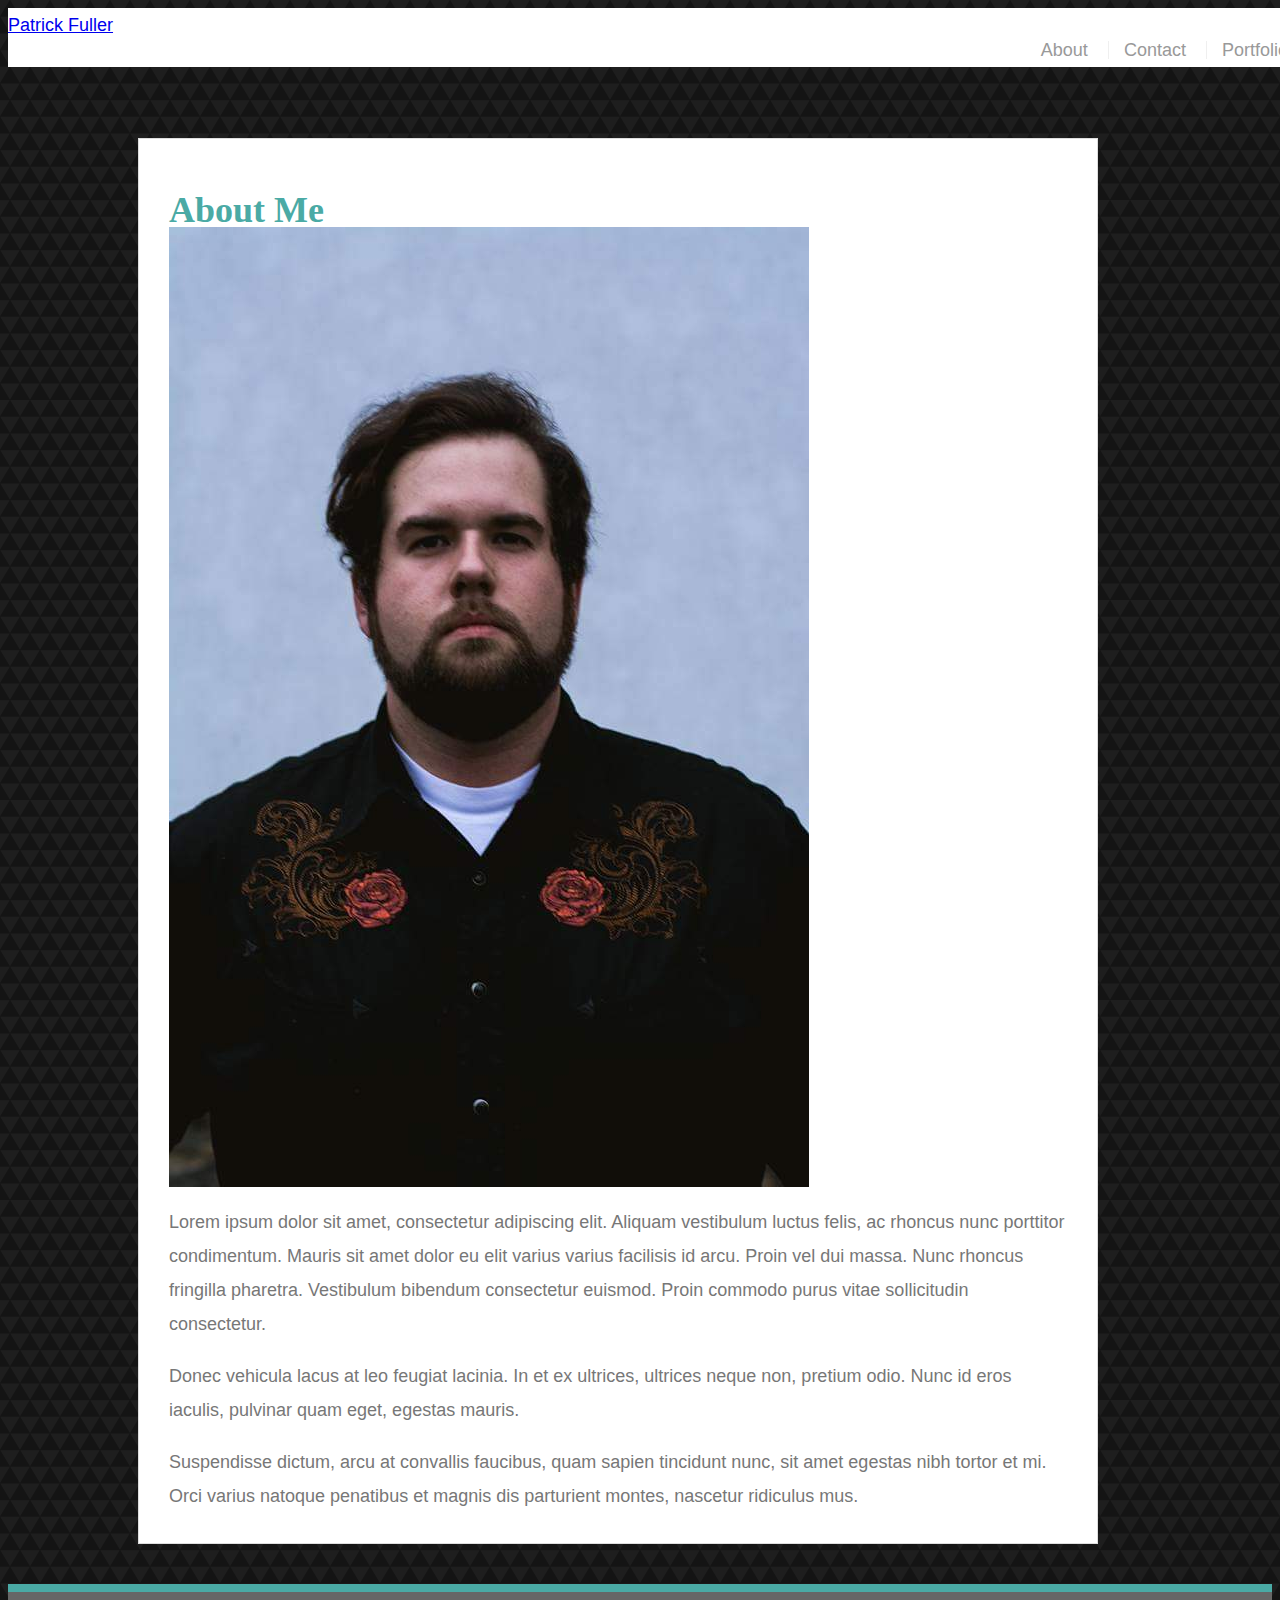
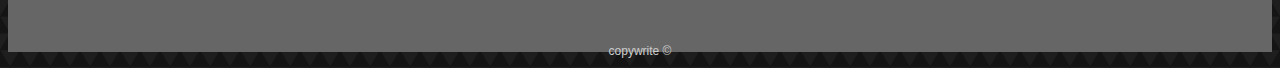
<file: index.html>
<!Doctype>
<html>
    <head>
        <meta charset="UTF-8">
        <title>Patrick Fuller - Portfolio</title>
        <link rel="reset" type="text/css" href="assets/css/reset.css">
        <link rel="stylesheet" type="text/css" href="assets/css/style.css">
    </head>

    <body>
    
    <!-- This is the main header container -->  
    <header id="mainHeader">
        <div class="container">
            <a href="index.html" id="mainName">Patrick Fuller</a>
            
            <!-- Navigation -->
            <nav>
                <a href="index.html">About</a>
                <a href="contact.html">Contact</a>
                <a href="portfolio.html">Portfolio</a>
            </nav>
        </div>
    </header>
  
    <!-- This is the container for the main element container and section -->
    <div id="mainContainer" class="container">
        <section class="mainSection">
            <h1>About Me</h1>
            <!-- Main image on page. -->
            <img class="headshot" src="assets/images/profile_pictue.img.jpg" alt="Patrick Fuller">
            <!-- Main paragraphs. -->
                <p>
                    Lorem ipsum dolor sit amet, consectetur adipiscing elit. Aliquam vestibulum luctus felis, ac rhoncus nunc porttitor condimentum. Mauris sit amet dolor eu elit varius varius facilisis id arcu. Proin vel dui massa. Nunc rhoncus fringilla pharetra. Vestibulum bibendum consectetur euismod. Proin commodo purus vitae sollicitudin consectetur.                </p>
                <p>
                    Donec vehicula lacus at leo feugiat lacinia. In et ex ultrices, ultrices neque non, pretium odio. Nunc id eros iaculis, pulvinar quam eget, egestas mauris.
                </p>
                <p>
                    Suspendisse dictum, arcu at convallis faucibus, quam sapien tincidunt nunc, sit amet egestas nibh tortor et mi. Orci varius natoque penatibus et magnis dis parturient montes, nascetur ridiculus mus.
                </p>
            
        </section>
    </div>
     
        <!-- Container for the footer and bottom page css -->
        <footer>
            <div class="container">
                <p>copywrite &#169</p>
            </div>
        </footer>
  
    </body>
</html>
</file>
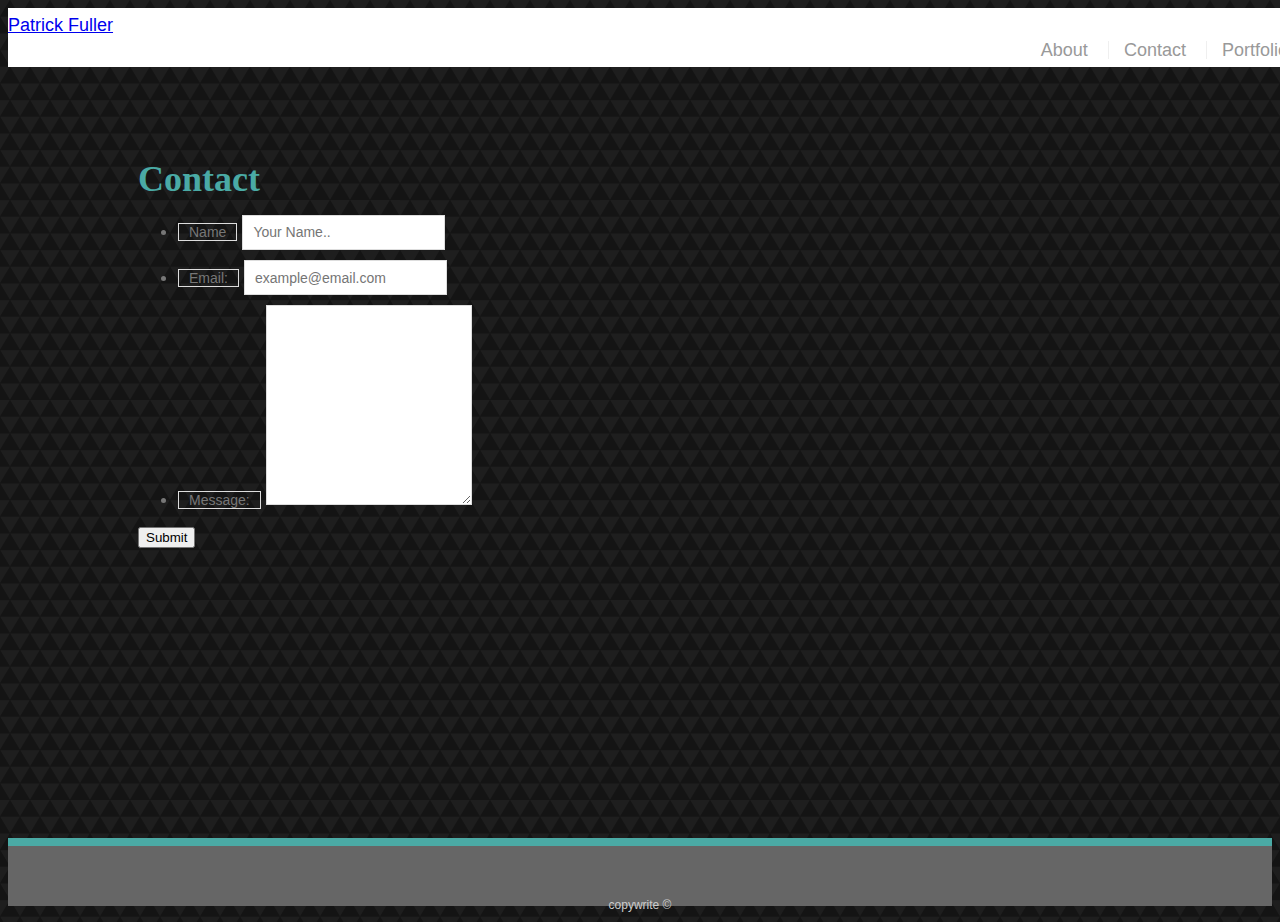
<file: contact.html>
<!Doctype>
<html>
    <head>
        <meta charset="UTF-8">
        <title>Patrick Fuller - Portfolio</title>
        <link rel="reset" href="assets/css/reset.css">
        <link rel="stylesheet" href="assets/css/style.css">
    </head>
    <body>
        <!-- main header content -->
        <header id="mainHeader">
            <div class="container">
                <a href="index.html" id="mainName">Patrick Fuller</a>
                       
                <!-- Navigation -->
                <nav>
                    <a href="index.html">About</a>
                    <a href="contact.html">Contact</a>
                    <a href="portfolio.html">Portfolio</a>
                </nav>
            </div>
        </header>


        <!-- This is the container for the Contact section -->
       
        <div id="mainContainer" class="container">
            <section class="mainContainer">
                <h1>Contact</h1>

               <form id="contactForm">
                    <ul>
                       <li>
                            <label for="name">Name</label>
                            <input type="text" id="name" name="Name" placeholder="Your Name..">
                       </li>
                       <li>
                            <label for="email">Email:</label>
                            <input type="email" id="email" name="Email" placeholder="example@email.com">
                       </li>
                       <li>
                            <label for="message">Message:</label>
                            <textarea id="message" name="message" required="required"></textarea>
                       </li>
                    </ul>
                    <input type="submit">
               </form>
            </section>
        </div>               
            
        <footer>
            <div class="container">
                <p>copywrite &#169</p>
            </div>
        </footer>
    
    </body>
</html>
</file>
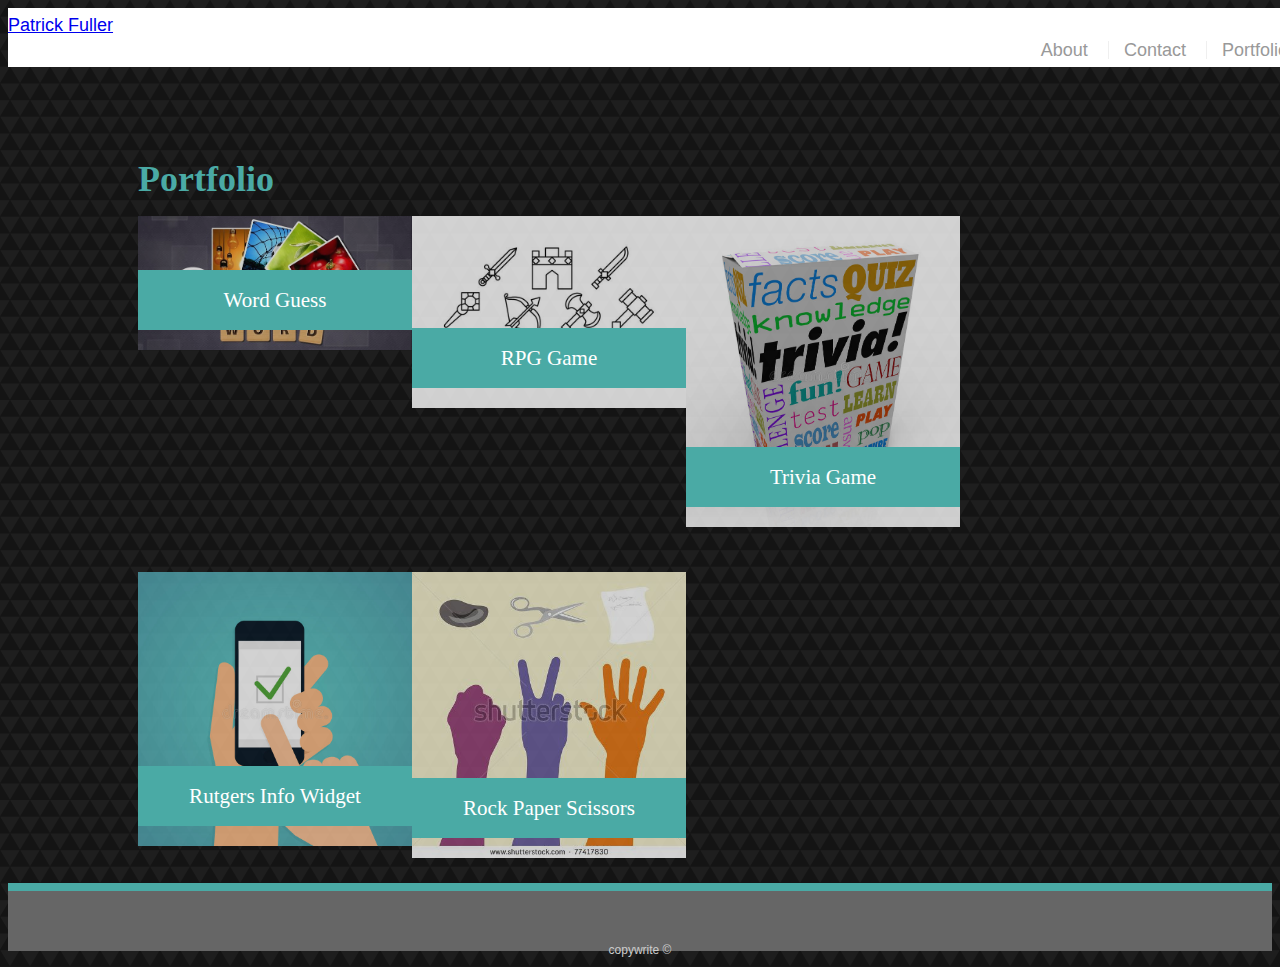
<file: portfolio.html>
<!Doctype>
<html>
    <head>
        <meta charset="UTF-8">
        <title>Patrick Fuller - Portfolio</title>
        <link rel="reset" href="assets/css/reset.css">
        <link rel="stylesheet" href="assets/css/style.css">
    </head>
    <body>

        <!-- This is the main header container -->  
        <header id="mainHeader">
            <div class="container">
                <a href="index.html" id="mainName">Patrick Fuller</a>
                
                <!-- Navigation -->
                <nav>
                    <a href="index.html">About</a>
                    <a href="contact.html">Contact</a>
                    <a href="portfolio.html">Portfolio</a>
                </nav>
            </div>
        </header>
        
        <!-- This is the container for the Portfolio section -->
        <div id="mainContainer" class="container">
            <section id="mainContent">
                <h1>Portfolio</h1>

                <!-- Sets up multiple divs and headers for various links
                    for portfolio -->
                <div class="work">
                    <img src="assets/images/guess-word-answers-cheats.jpg" alt="Word Guess">
                    <h3>Word Guess</h3>
                </div>
                
                <div class="work">
                        <img src="assets/images/rpg_game.jpeg" alt="RPG Game">
                        <h3>RPG Game</h3>
                </div>

                <div class="work">
                    <img src="assets/images/trivia_game.jpeg" alt="Trivia Game">
                    <h3>Trivia Game</h3>
                </div>

                <div class="work">
                        <img src="assets/images/info_app.jpeg" alt="Rutgers Info Widget">
                        <h3>Rutgers Info Widget</h3>
                </div>

                <div class="work">
                        <img src="assets/images/rock_paper.jpeg" alt="Rock Paper Scissors">
                        <h3>Rock Paper Scissors</h3>
                </div>

            </section>  
        </div>



        <!-- Container for the footer and bottom page css -->
        <footer>
            <div class="container">
                <p>copywrite &#169</p>
            </div>
        </footer>

    </body>
</html>
</file>
<file: assets/css/style.css>
body {
    font-family: Arial, Helvetica, sans-serif;
    font-size: 18px;
    line-height: 34px;
    color: #777;
    background: url(../images/dark-triangles.img.png);
}

* {
    box-sizing: border-box;
}

/* General page */

/* overall size of the main content on all pages */
.mainContainer {
    width: 100%;
    max-width: 100%;
    margin: 0 auto;
    clear: both;
}

h1,
h2,
h3,
p {
    margin-bottom: 0;
}


/* last paragraph on index.html  */
p:last-child {
    margin-bottom: 0;
}

h1,
h2,
h3 {
    font-family: Georgia, 'Times New Roman', Times, serif;
    font-weight: 700;
    color: #4aaaa5;
}

h2,
h3, {
    font-size: 22px;
}

/* header */

/* sets the header in a fixed position, whole size of screen, along with 
    color */
#mainHeader {
    position: fixed;
    z-index: 99;
    width: 100%;
    margin: 0 0 30px;
    overflow: auto;
    color: #fff;
    background: #fff;
    border-bottom: 2 px solid #ccc;
}

/* sets float and margin for nav container */
nav {
    float: right;
    margin-top: 25px;
}

/* all clickable links inside the navigation bar */
nav a {
    display: inline-block;
    padding-left: 15px;
    margin-left: 15px;
    line-height: 18px;
    color: #999;
    text-decoration: none;
    border-left: 1px solid #efefef;
}

/* first element in the nav bar */
nav a:first-child {
    border-left: none;
}

/* time for the footer */
footer {
    padding: 30px 0;
    clear: both;
    font-size: 12px;
    color: #fff;
    color: #ccc;
    text-align: center;
    background: #666;
    border-top: 8px solid #4aaaa5;
    height: 50px;
}

h3,
h2 {
    padding-bottom: 20px;
    margin-bottom: 15px;
    line-height: 22px;
    border-bottom: 2px solid #eeeeee;
}

/* main container and section */

#mainContainer {
    padding: 130px;
    min-height: calc(100vh - 70px);
}

.mainSection {
    float: left;
    width: 100%;
    max-width: 960px;
    padding: 30px;
    margin: 0 0 40px;
    background: #fff;
    border: 1px solid #ddd;
}

/* all css for the portfolio page */

/* sets up sizing for the various clickable portfolio items */
.work {
    position: relative;
    float: left;
    width: 274px;
    margin: 20px 0 25px;
    overflow: auto;
}

/* sets css for the images inside the .work containers */
.work img {
    width: 100%;
    border: 0 none;
    opacity: 0.8;
}

.work h3 {
    position: absolute;
    bottom: 20px;
    width: 100%;
    padding: 15px;
    margin-bottom: 0;
    font-weight: 300;
    line-height: 30px;
    color: #fff;
    text-align: center;
    background: #4aaaa5;
    border-bottom: 0;
}

/* I have no idea why this is here but I'm sure it does something
    worthwhile. Its been commented out because I could not
    figure out what it does */
/* .auth-image {
    float: left;
    width: 200px;
    height: auto;
    margin-top: 10px;
    margin-right: 25px;
} */




/* contact page and all its css */

/* sets the css for the unorderd list itself */
#contactForm ul {
    margin-bottom: 10px;
}

/* sets css for individual list items inside of the unordered list */
#contactForm li {
    margin-bottom: 10px;
}

/* sets css for labels of text inputs */
label,
input[type=text],
input[type=email],
textarea {
    height: 35px;
    padding: 0 10px;
    font-size: 14px;
    border: 1px solid #ddd;
}

/* sets css for the message textArea */
textarea {
    height: 200px;
}

/* sets css for submit button */
input[text=submit] {
    padding: 10px 30px;
    font-size: 18px;
    color: #fff;
    cursor: pointer;
    background: #4aaaa5;
    border: 0 none;
}
</file>
